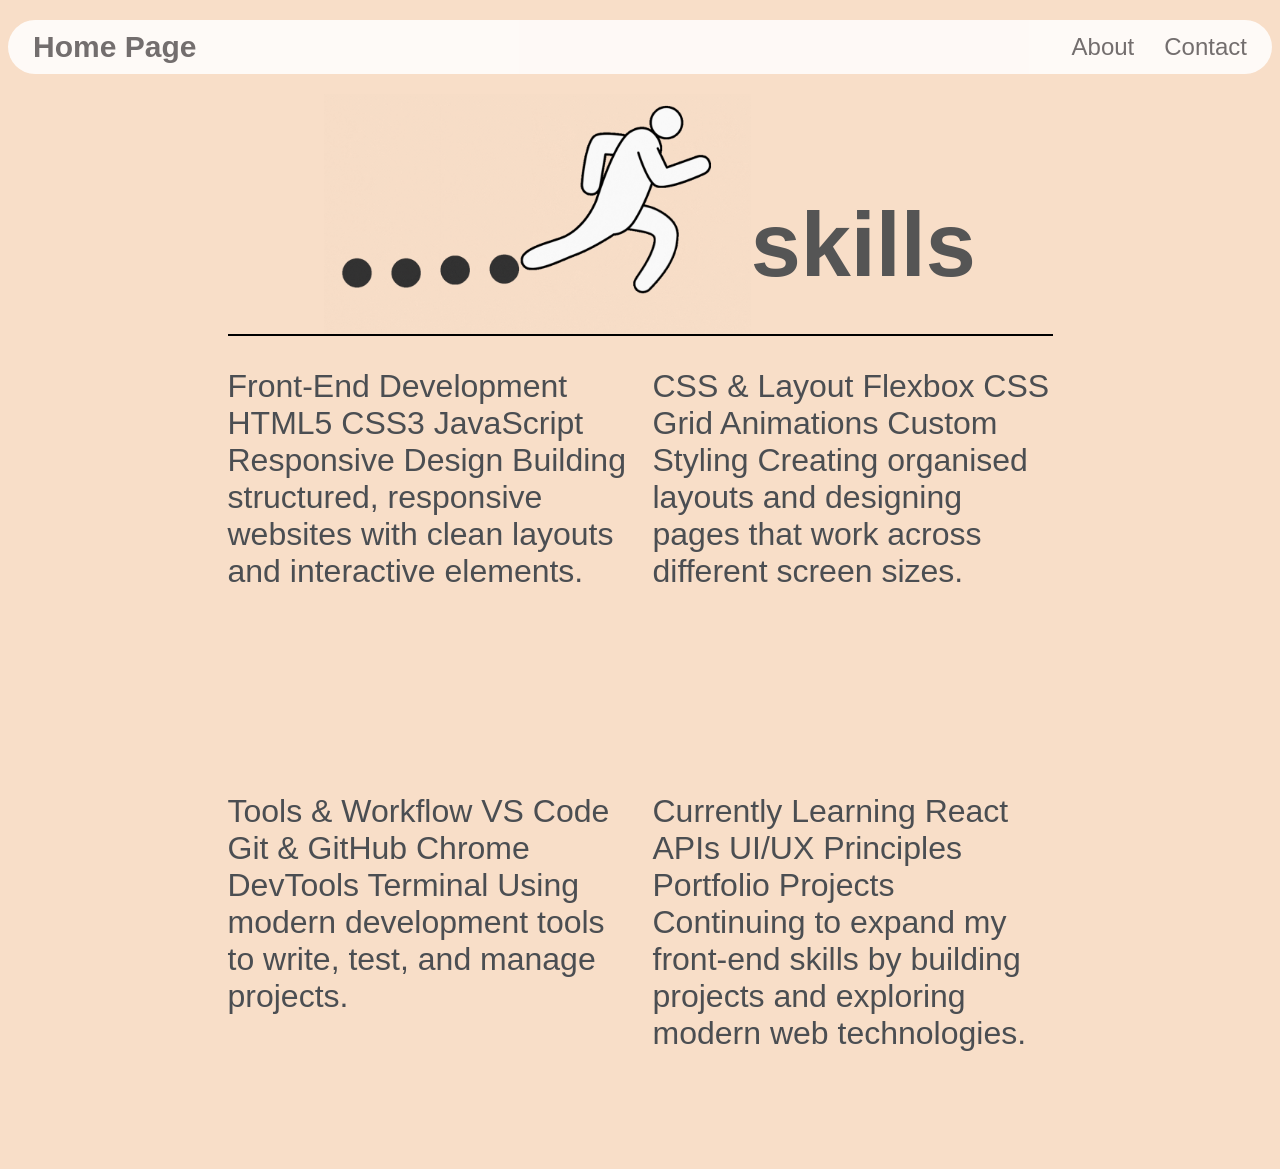
<file: skills.html>
<!DOCTYPE html>
<html lang="en">
<head>
    <meta charset="UTF-8">
    <meta name="viewport" content="width=device-width, initial-scale=1.0">
    <title>George Dev Portfolio-Skills</title>
    <link rel="stylesheet" href="CVhomepage.css">
</head>
<body>
    
<nav class="skillsNav" >

    <div class="skillsNavright" >

     <a href="index.html">Home Page</a>


   </div>


  <div class="skillsNavleft">

         <a href="about.html">About</a>

    <a href="contact.html" id="contactme">Contact</a>





     </div>
</nav>




<div class="skills">


<div class="skillsttoptitle">
    
<h1>skills</h1>


    <img class="runner"   src="Black Animated Loading Ghost .gif" alt="runner">

</div>
</div>

<section class="Sectionskills">

<div class="Myskills">

    <p class="skillsp"> Front-End Development

HTML5
CSS3
JavaScript
Responsive Design

Building structured, responsive websites with clean layouts and interactive elements.</p>
    <p class="skillsp">
         CSS & Layout

Flexbox
CSS Grid
Animations
Custom Styling

Creating organised layouts and designing pages that work across different screen sizes.
    </p>





    <p class="skillsp">
        Tools & Workflow

VS Code
Git & GitHub
Chrome DevTools
Terminal

Using modern development tools to write, test, and manage projects.
    </p>
    <p class="skillsp">
         Currently Learning

React
APIs
UI/UX Principles
Portfolio Projects

Continuing to expand my front-end skills by building projects and exploring modern web technologies.
    </p>
    
</div>

</section>
 





<script src="skills.js"></script>
</body>
</html>
</file>
<file: CVhomepage.css>
.nav-right  {
 
 
margin-right: auto;
font-family: Arial, Helvetica, sans-serif, Impact, Haettenschweiler, 'Arial Narrow Bold', sans-serif ;
font-weight:  bolder;
font-size: 30px;
}

.nav-right a:hover{

 cursor: pointer;
transition: 0.3s;
color: rgb(250, 249, 245);
}


  .nav-left {

    display: flex;

 

  gap: 30px;

text-align: right;
font-family: sans-serif;
font-weight: lighter;

}


.presentation {

  margin-left: 270px;


font-family: 'Courier New', Courier, monospace;

font-size: x-large; 
color: rgb(67, 64, 64);
font-weight: 550;

}

.pres1:hover{
display: inline-block;
   cursor: pointer;
   color: #264de4;
  transform: scale(1.1);
}


.pres1 {


transition: transform 0.3s ease;


}


.pres2:hover{
  display: inline-block;
cursor: pointer;
color: #d38817;
transform: scale(1.1);
}


.pres2 {



transition: transform 0.3s ease;


}

.pres3:hover{


cursor: pointer;
color: #a86dd3;
 
 transform: scale(1.1);
}







.pres4:hover{


  display: inline-block;
cursor: pointer;
 color: #3199b5;
 transform: scale(1.1);
}

.pres4 {

transition: transform 0.3s ease;


}


.AboutNavright {
 

  

  
margin-right: auto;
font-family: Arial, Helvetica, sans-serif, Impact, Haettenschweiler, 'Arial Narrow Bold', sans-serif ;
font-weight:  bolder;
font-size: 30px;

}



.AboutNavleft{

 display: flex;

 

  gap: 30px;
text-align: right;
font-family: sans-serif;
font-weight: lighter;
}




nav{ 
   
  display: flex;

  align-items: center;
flex-wrap: wrap;
position: sticky;

  top: 0;
    gap: 20px;

    padding: 20px;




 

  padding: 10px 25px;

  border-radius: 30px;

  box-shadow: 3px 5px px ;

 

  margin: 20px auto;
  font-size: x-large;
background-color: rgba(255, 254, 254, 0.864);
  
  
}

nav:hover{

  background-color: rgb(34, 35, 36);




}

nav a {

    text-decoration: none;
    color: rgb(115, 110, 110);
     
}

h1{

display: inline-block;

justify-content: center;
color: rgba(0, 0, 0, 0.887);
margin-bottom: 1px;
font-size: 68px;
margin-top: 100px;

}


.skillsNavright {

margin-right: auto;
font-family: Arial, Helvetica, sans-serif, Impact, Haettenschweiler, 'Arial Narrow Bold', sans-serif ;
font-weight:  bolder;
font-size: 30px;
}

.skillsNavleft {

display: flex;

 

  gap: 30px;
text-align: right;
font-family: sans-serif;
font-weight: lighter;

}



.ContactNavleft {

 text-align: right;


margin-right: auto;
font-family: Arial, Helvetica, sans-serif, Impact, Haettenschweiler, 'Arial Narrow Bold', sans-serif ;
font-weight: bolder;


font-size: 30px;

}



.ContactNavRight {
 display: flex;

 

  gap: 30px;
text-align: right;
font-family: sans-serif;
font-weight: lighter;





}

.contactt {

display: flex;
justify-content: center;
font-family: sans-serif;
font-weight: bolder;
font-size: 40px;
margin-bottom: 50px


}




.contactt h1{


color: rgb(85, 85, 85);

}

 .skills {

display: flex;
justify-content: center;
text-align: center;
 } 


.skills h1 {
font-family: sans-serif;
font-size: 90px;

color: rgb(85, 85, 85);
 
}

.Myskills {

  display: grid;
  grid-template-rows: 400px 400px  ;
  
  grid-template-columns:400px  400px  ;
border-top: 2px solid black;
gap: 25px;


}

.skillsp {
 
  color: rgb(75, 78, 82);
 
  font-family: sans-serif;
  font-size:xx-large

}


.skillstt:hover {

  cursor: pointer;

 color: yellow;


}

.runner{
box-shadow: none;
padding: 0%;
  border-radius: 0px;
  height: 240px;
  width: auto;
}

.Sectionskills {

display: flex;
justify-content: center;

 
}


.about h1 {
 display: flex;
 

font-size: 80px;

margin-top: 20px;

margin-left: 70px;
}

.about {

display: flex;
  justify-content: center;
 
}



#aboutt:hover {

cursor: pointer;

color: yellow;

}







.Aboutexperience li {
display: flex;
font-family: sans-serif;
font-size: 30px;
font-weight: lighter;
color: rgb(56, 54, 54);

}
.Aboutexperience{
display: flex;
  justify-content: center;
  flex-direction: column;
  gap: 12px;
  width: 700px;
  padding-top: 80px;
  border-top: 1px solid black;
  border-bottom:1px solid black;
text-align: justify;
padding-bottom: 30px;
}

.George img{

border-radius: 0%;
padding: 0%;
height: 500px;
width: auto;
border-radius: 80px;
background-color: rgb(37, 38, 38);

box-shadow: none;
margin-left: 90px

}



.containerabout {

  margin-top: 20px;
margin-left: 40px;

}


.contactgroup {

  display: flex;
  justify-content: center;



}



.contactmore {

display: grid;
grid-template-rows: 70px 70px ;
grid-template-columns: 400px 400px ;
border: 20px;
 gap: 20px ;

}


.contactdetails{
  display: flex;
  justify-content: center;
  
border-radius: 30px;

box-shadow: 4px 10px 10px rgba(128, 128, 128, 0.576);
font-family: sans-serif;
color: rgb(0, 0, 0);
padding: 8px; 
background-color: white;
font-weight: 300;
}





.contactdetails a{
 color: black;
  text-decoration: none
  
}

.contactdetails a:hover{
 color: rgb(244, 74, 74);
 

  text-decoration: none
  
  

}



.contactlink:hover{
    
  cursor: pointer;
  color: yellow;


}


.titlemywork {
  display: block;
text-align: center;

margin-top: 800px


}



.titlemywork2 {


display: none;


}





.titlemywork h3 {


font-size: 60px;
color: rgb(72, 69, 69);
font-weight: 100;
 font-family: "Changa One", sans-serif;


}





.MYWORK {
  
 
display: grid;
justify-content: center;

grid-template-columns:auto;


gap: 15rem;


margin-top: 50px;

}


.card img:hover{

  border-radius: 40px;
height: 500px;
width: auto;
background: yellow;
padding: 2px;

cursor:pointer;

}


.card img{
   border-radius: 40px;
height: 500px;
width: auto;
background: none;
padding: 1px;

}



.card {
display: flex;
   flex-direction: column;

    padding: 20px;

    border-radius: 15px;

}

.card h3 {

font-family: sans-serif;
font-weight: bolder;
font-size: 40px;
background-color: rgba(9, 9, 8, 0.653);
border-radius: 20px;
color: white;
padding: 2px;
margin-left: 20px;
text-shadow: 4px 4px 7px rgb(52, 48, 39);
}

.card p {

font-family: sans-serif;
font-size: 20px;
margin-left: 20px;
margin-top: 5px;
font-weight: 100;
}
.card a {

  margin-left: 20px;
}

.clouds img{

display: flex;
justify-content: center;

margin-top: 100px;
height: 500px;
width: auto;
background: none;
box-shadow: none;
opacity: 90%;
margin-left: auto;
position: relative;
border-radius: 0%;
padding: 0%;








}



.container {

display: flex;
justify-content: center;


}


img {
     float: left;
    width: 200px;

    height: 200px;

    border-radius: 50%;
box-shadow: 3px 5px 30px rgb(121, 121, 121);
padding: 20px;
background-color: rgb(12, 13, 14);
margin-left: 20px;

}



.myFace {

display: block;
  justify-content: center;
}


body {
  background-size: 130%;

background-color:rgb(248, 222, 200);  
 
}




.phone1{
  display: none;
}


.phone2 {

  padding: 0px;
border-radius: 50%;
 
}




.container {
    

    display: inline;
  justify-content: center;
   
    

font-family: sans-serif;
font-size: larger;
color: rgb(8, 7, 7);
margin-left: 170px;


}




h3 {
  
font-weight: 800;
font-size: 200%;

color: rgba(0, 0, 0, 0.809);

}

h4 {
margin-left: 270px;


font-family: 'Courier New', Courier, monospace;

font-size: x-large; 
color: rgb(67, 64, 64);
font-weight: 550;


}
















footer {
 text-align: center;
margin-top: 300px;
}





@media  (max-width: 900px) {
  
nav{background-color: rgb(39, 39, 39);

}
.nav-right{font-family: sans-serif,Impact, Haettenschweiler, 'Arial Narrow Bold', sans-serif ;
}

} 

@media (max-width: 900px) {
  .nav-left a{

color: rgb(255, 255, 255);

text-align: right;
font-family: sans-serif;
font-weight: lighter;
}

.AboutNavleft a{color: rgb(255, 255, 255);

text-align: right;}


.skillsNavleft a {color: rgb(255, 255, 255);

text-align: right;}



.ContactNavRight a {color: rgb(255, 255, 255);}

}
</file>
